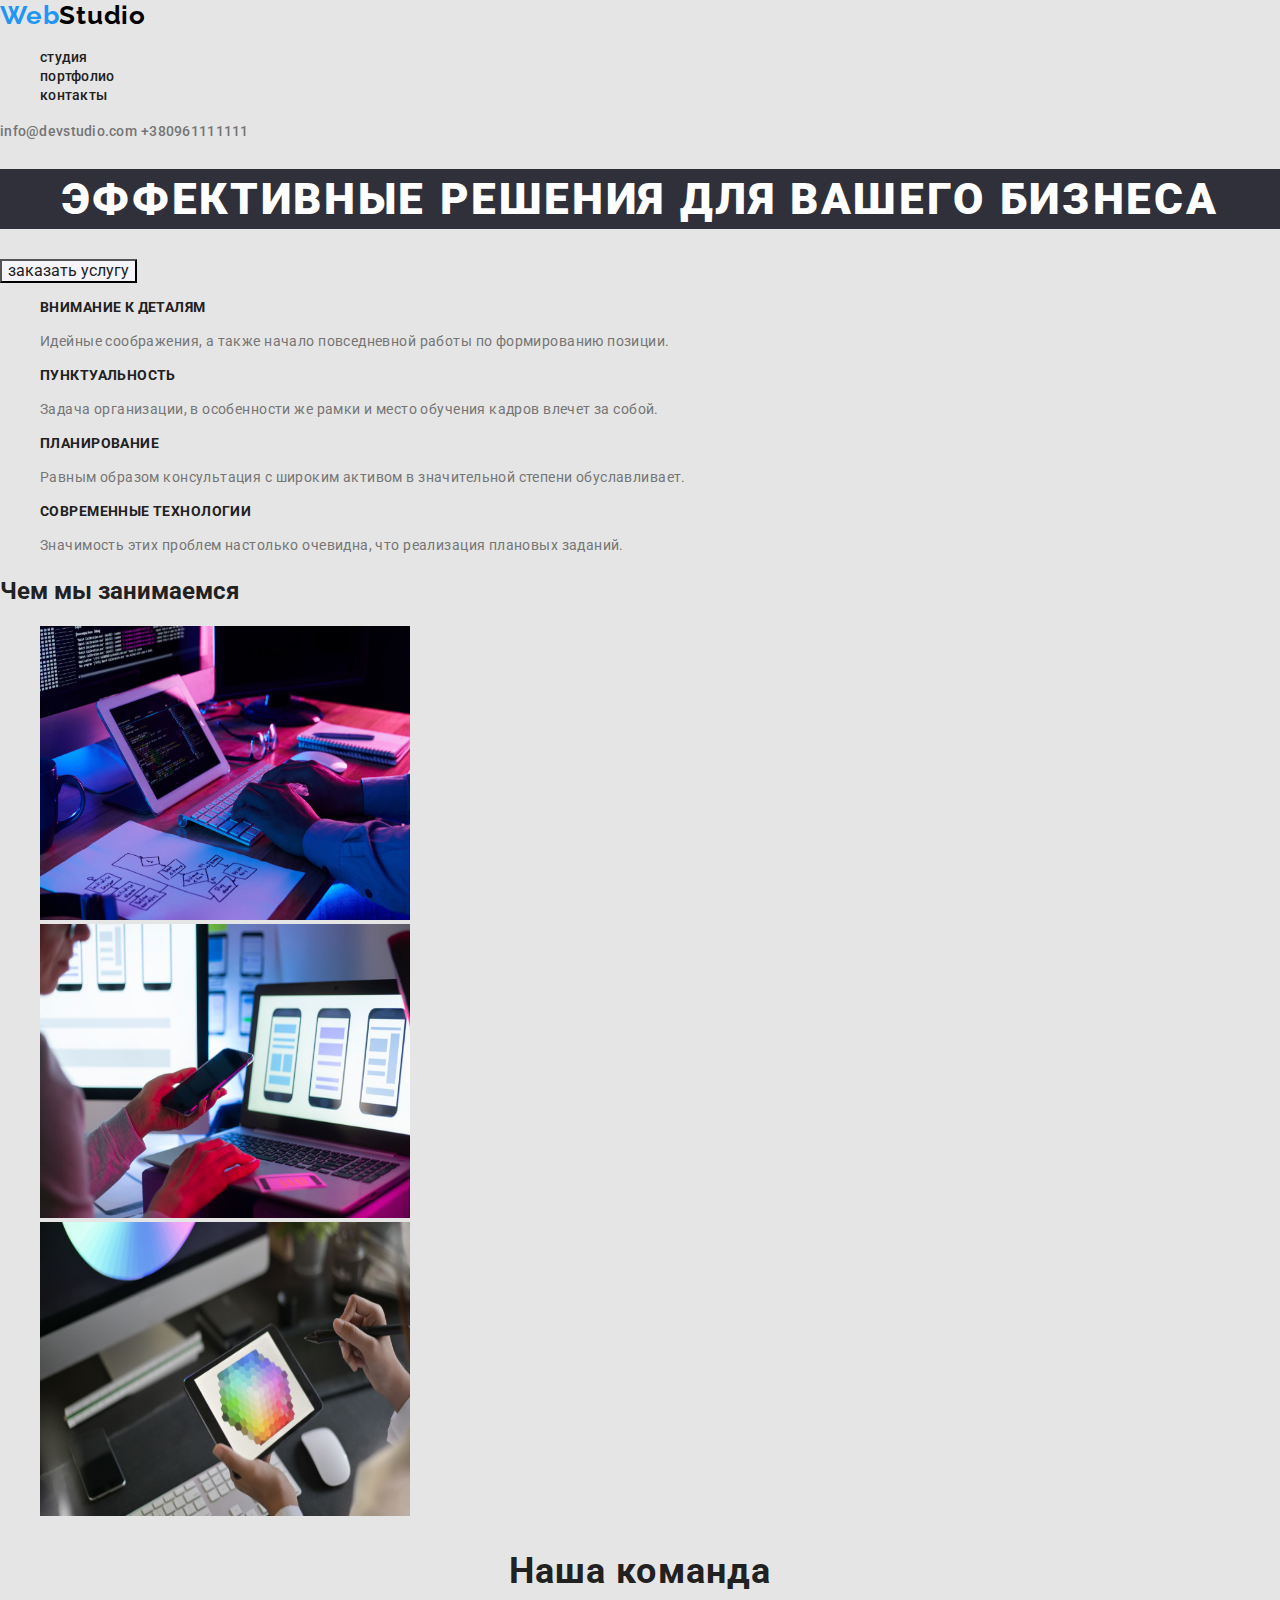
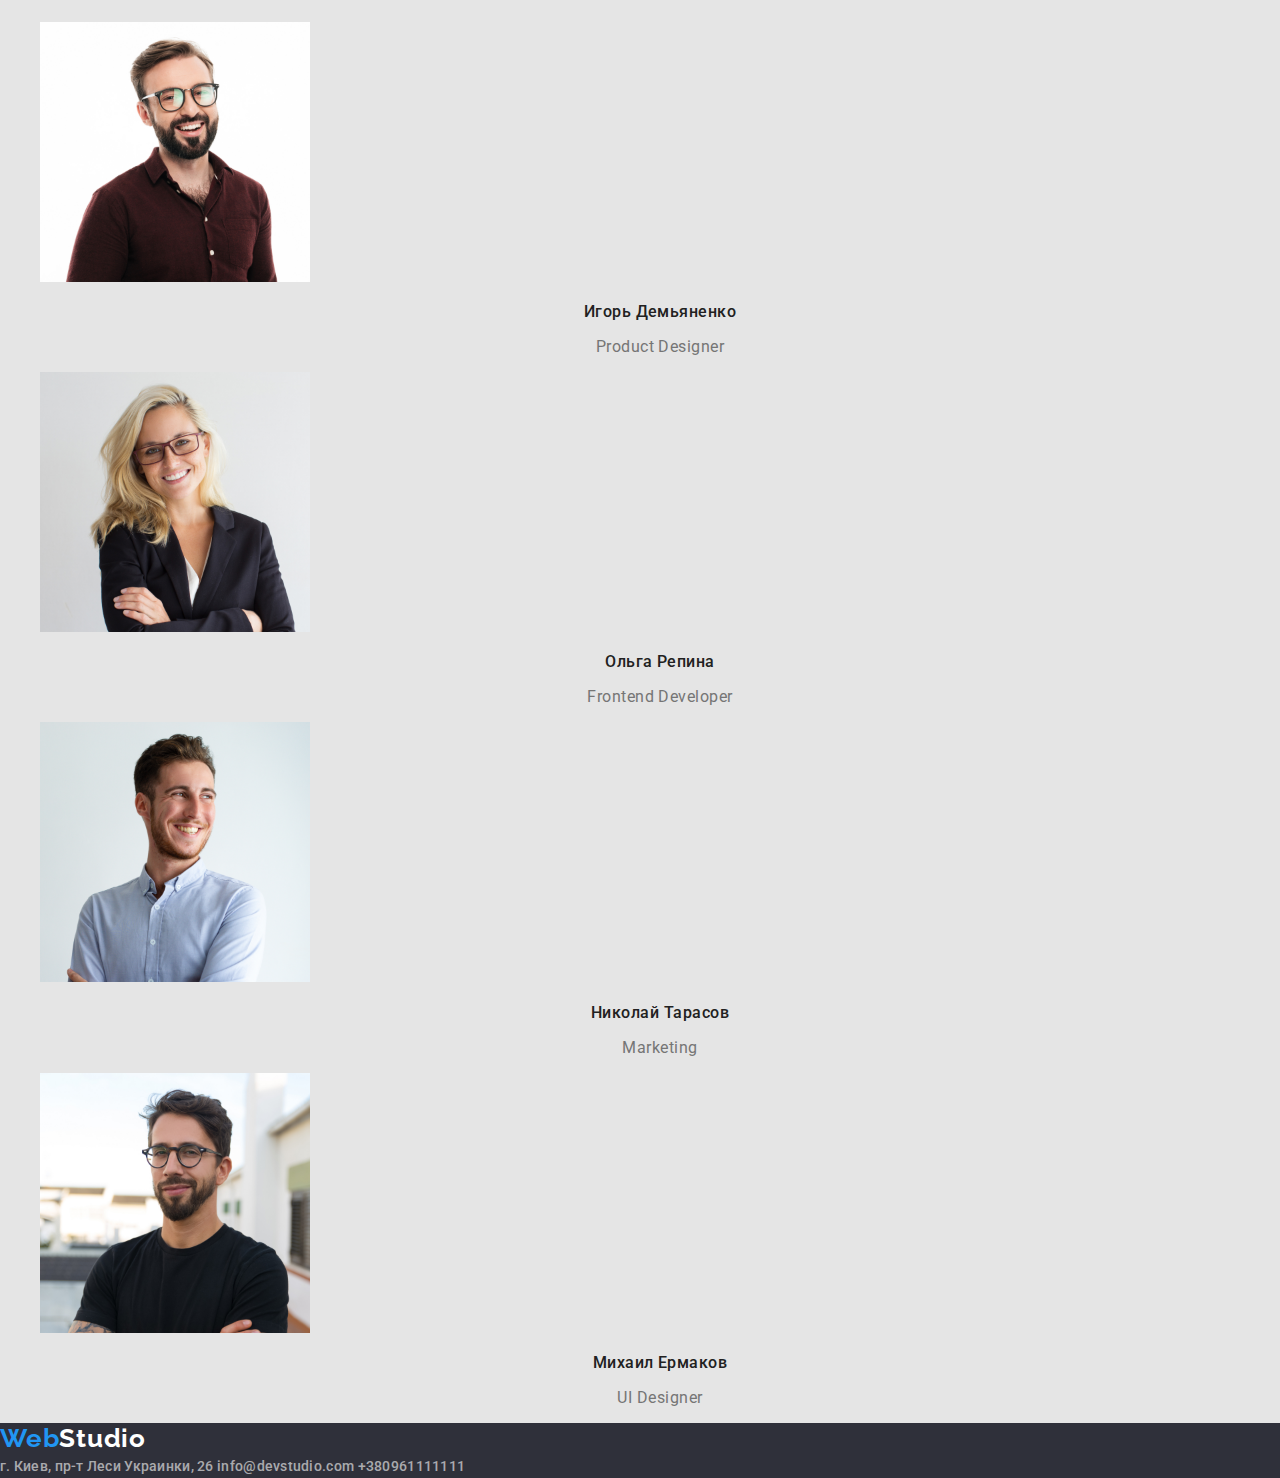
<file: hw2_26/index.html>
<!DOCTYPE html>
<html lang="en">
  <head>
    <link
      href="https://fonts.googleapis.com/css2?family=Raleway:wght@700&family=Roboto:wght@400;500;700&display=swap"
      rel="stylesheet"
    />
    <link rel="stylesheet" href="./styles/normalize.css" />
    <link rel="stylesheet" href="./styles/variables.css" />
    <link rel="stylesheet" href="./styles/styles.css" />
    <meta charset="UTF-8" />
    <meta name="viewport" content="width=device-width, initial-scale=1.0" />
    <title>first homework</title>
  </head>
  <body>
    <header class="navigation">
      <nav class="navigation">
        <a class="company-logo" href="/">
          <span class="bluepart">Web</span><span class="blackpart">Studio</span>
        </a>

        <ul class="menu">
          <li><a href="#">студия</a></li>
          <li><a href="./portfolio.html">портфолио</a></li>
          <li><a href="#">контакты</a></li>
        </ul>
      </nav>
      <address class="contacts">
        <a href="mailto:info@devstudio.com">info@devstudio.com</a>
        <a href="tel:+380961111111">+380961111111</a>
      </address>
    </header>
    <main>
      <section class="banner">
        <h1 class="hero">Эффективные решения для вашего бизнеса</h1>

        <button class="order">заказать услугу</button>

        <!-- knopka? -->
        <!-- <a href="#">заказать улсугу</a> -->
        <!-- ssilka? -->
      </section>
      <section class="features">
        <ul>
          <li>
            <h2 class="features-header">Внимание к деталям</h2>
            <p class="features-description">
              Идейные соображения, а также начало повседневной работы по
              формированию позиции.
            </p>
          </li>
          <li>
            <h2 class="features-header">Пунктуальность</h2>
            <p class="features-description">
              Задача организации, в особенности же рамки и место обучения кадров
              влечет за собой.
            </p>
          </li>
          <li>
            <h2 class="features-header">Планирование</h2>
            <p class="features-description">
              Равным образом консультация с широким активом в значительной
              степени обуславливает.
            </p>
          </li>
          <li>
            <h2 class="features-header">Современные технологии</h2>
            <p class="features-description">
              Значимость этих проблем настолько очевидна, что реализация
              плановых заданий.
            </p>
          </li>
        </ul>
      </section>
      <section>
        <h2 class="what-we-do">Чем мы занимаемся</h2>
        <ul>
          <li>
            <!-- <p>Десктопные приложения</p> -->
            <img
              src="./images/wd2.jpg"
              width="370"
              height="294"
              alt="keyboard"
            />
          </li>

          <li>
            <!-- <p>Мобильные приложения</p> -->
            <img
              src="./images/wd1.jpg"
              width="370"
              height="294"
              alt="mobile device"
            />
          </li>
          <li>
            <!-- <p>Дизайнерские решения</p> -->
            <img
              src="./images/wd3.jpg"
              width="370"
              height="294"
              alt="design stuff"
            />
          </li>
        </ul>
      </section>
      <section class="team">
        <h2 class="team-header">Наша команда</h2>
        <ul>
          <li>
            <img
              src="./images/tm1.jpg"
              width="270"
              height="260"
              alt="first team member photo"
            />
            <p class="team-name">Игорь Демьяненко</p>
            <p class="team-post">Product Designer</p>
            <!-- <a href="#">instagram</a>
            <a href="#">twitter</a>
            <a href="#">fb</a>
            <a href="#">ln</a> -->
          </li>

          <li>
            <img
              src="./images/tm2.jpg"
              width="270"
              height="260"
              alt="second team member photo"
            />
            <p class="team-name">Ольга Репина</p>
            <p class="team-post">Frontend Developer</p>
            <!-- <a href="#">instagram</a>
            <a href="#">twitter</a>
            <a href="#">fb</a>
            <a href="#">ln</a> -->
          </li>
          <li>
            <img
              src="./images/tm3.jpg"
              width="270"
              height="260"
              alt="third team member photo"
            />
            <p class="team-name">Николай Тарасов</p>
            <p class="team-post">Marketing</p>
            <!-- <a href="#">instagram</a>
            <a href="#">twitter</a>
            <a href="#">fb</a>
            <a href="#">ln</a> -->
          </li>
          <li>
            <img
              src="./images/tm4.jpg"
              width="270"
              height="260"
              alt="fourth team member photo"
            />
            <p class="team-name">Михаил Ермаков</p>
            <p class="team-post">UI Designer</p>
            <!-- <a href="#">twitter</a>
            <a href="#">instagram</a>
            <a href="#">fb</a>
            <a href="#">ln</a> -->
          </li>
        </ul>
      </section>
      <!-- <section class="our_clients">
        <h2>Постоянные клиенты</h2>
        <ul>
          <li><a class="Client1" href="#">Client1</a></li>
          <li><a class="Client2" href="#">Client2</a></li>
          <li><a class="Client3" href="#">Client3</a></li>
          <li><a class="Client4" href="#">Client4</a></li>
          <li><a class="Client5" href="#">Client5</a></li>
          <li><a class="Client6" href="#">Client6</a></li>
        </ul>
      </section> -->
    </main>

    <footer>
      <a class="company-logo" href="/">
        <span class="bluepart">Web</span><span class="blackpart">Studio</span>
      </a>
      <address class="contacts">
        <a
          href="https://www.google.com/maps/place/%D0%B1%D1%83%D0%BB.+%D0%9B%D0%B5%D1%81%D0%B8+%D0%A3%D0%BA%D1%80%D0%B0%D0%B8%D0%BD%D0%BA%D0%B8,+26,+%D0%9A%D0%B8%D0%B5%D0%B2,+02000/@50.4265807,30.5361971,17z/data=!4m13!1m7!3m6!1s0x40d4cf0e033ecbe9:0x57a4dffefec77da0!2z0LHRg9C7LiDQm9C10YHQuCDQo9C60YDQsNC40L3QutC4LCAyNiwg0JrQuNC10LIsIDAyMDAw!3b1!8m2!3d50.4265807!4d30.5383858!3m4!1s0x40d4cf0e033ecbe9:0x57a4dffefec77da0!8m2!3d50.4265807!4d30.5383858"
          >г. Киев, пр-т Леси Украинки, 26</a
        >
        <a href="mailto:info@devstudio.com">info@devstudio.com</a>
        <a href="tel:+380961111111">+380961111111</a>
      </address>
      <!-- <fieldset class="social_networks">
        <a href="#">instagram</a>
        <a href="#">twitter</a>
        <a href="#">fb</a>
        <a href="#">ln</a>
      </fieldset> -->
      <!-- <fieldset class="signup">
        <input type="email" name="email-address" placeholder="E-mail" />
        <button class="send_email_button">подписаться</button>
      </fieldset> -->
    </footer>
  </body>
</html>
</file>
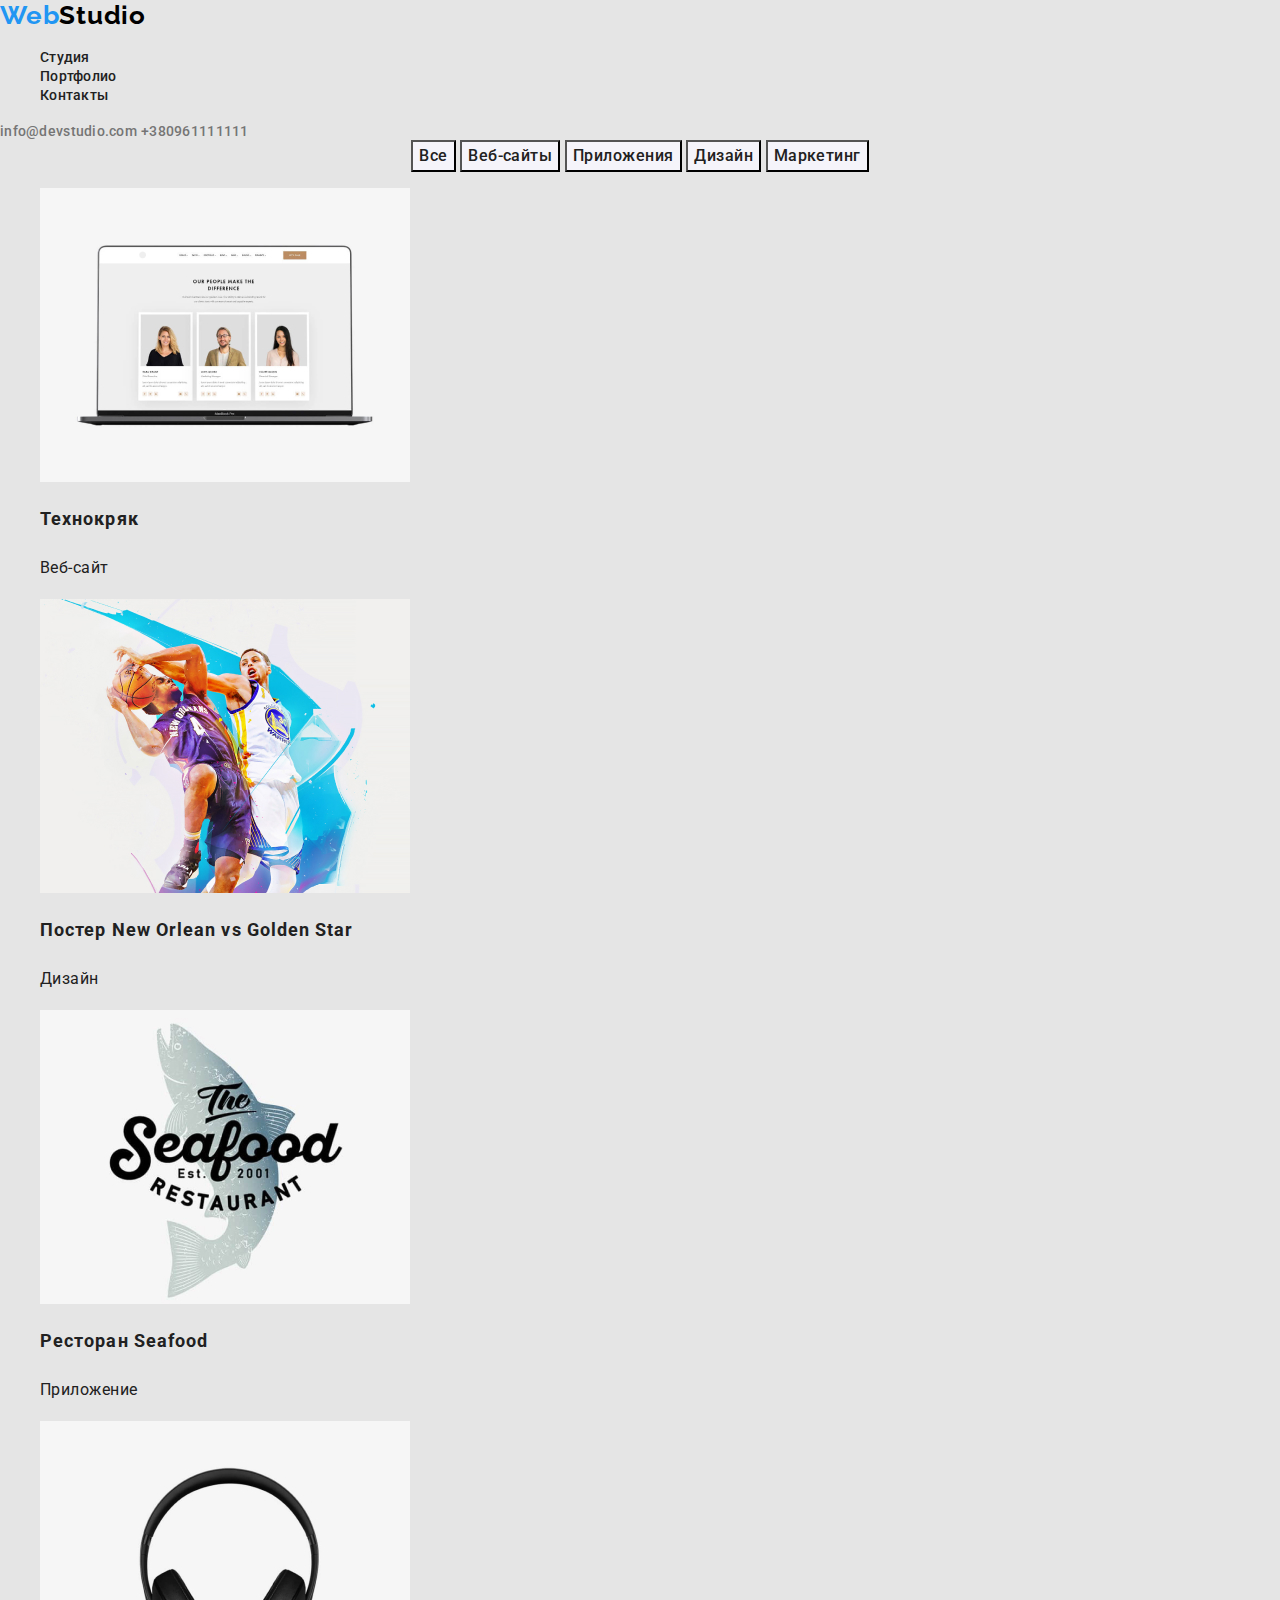
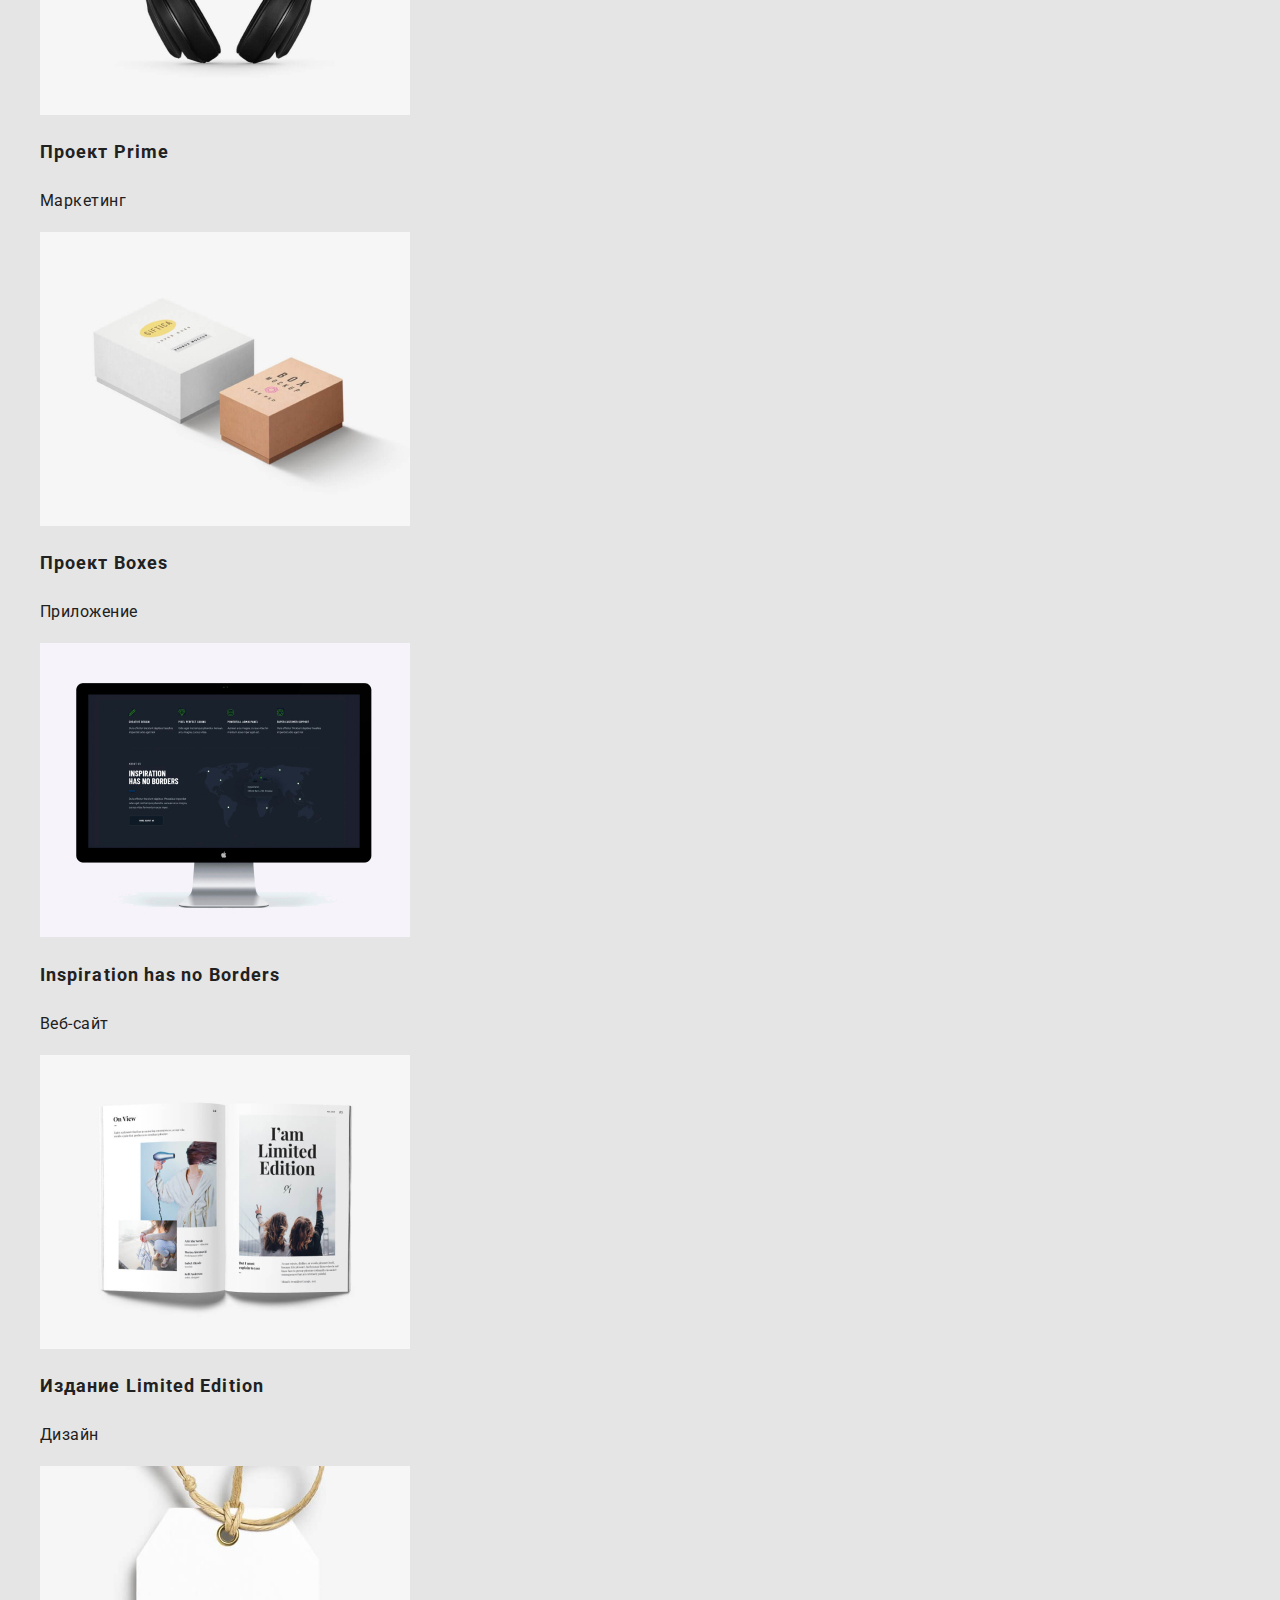
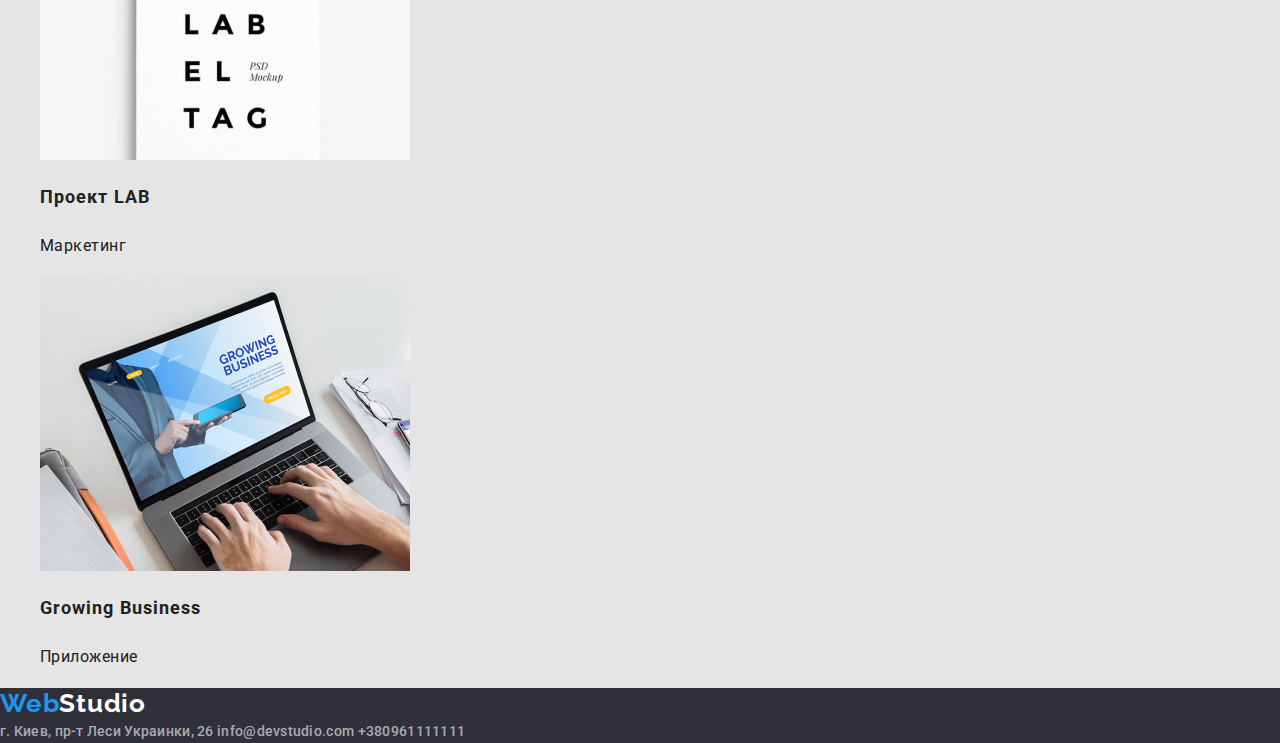
<file: hw2_26/portfolio.html>
<!DOCTYPE html>
<html lang="en">
  <head>
    <link
      href="https://fonts.googleapis.com/css2?family=Raleway:wght@700&family=Roboto:wght@400;500;700&display=swap"
      rel="stylesheet"
    />
    <link rel="stylesheet" href="./styles/normalize.css" />
    <link rel="stylesheet" href="./styles/variables.css" />
    <link rel="stylesheet" href="./styles/styles.css" />
    <meta charset="UTF-8" />
    <meta name="viewport" content="width=device-width, initial-scale=1.0" />
    <title>second homework</title>
  </head>

  <body>
    <header>
      <nav class="navigation">
        <a class="company-logo" href="/">
          <span class="bluepart">Web</span><span class="blackpart">Studio</span>
        </a>

        <ul class="menu">
          <li><a href="./index.html">Cтудия</a></li>
          <li><a href="./portfolio.html">Портфолио</a></li>
          <li><a href="#">Контакты</a></li>
        </ul>
      </nav>
      <address class="contacts">
        <a href="mailto:info@devstudio.com">info@devstudio.com</a>
        <a href="tel:+380961111111">+380961111111</a>
      </address>
    </header>
    <main>
      <section class="filter">
        <button class="button-header">Все</button>
        <button class="button-header">Веб-сайты</button>
        <button class="button-header">Приложения</button>
        <button class="button-header">Дизайн</button>
        <button class="button-header">Маркетинг</button>
      </section>
      <!-- <h1 class="main header">наши работы</h1> -->
      <ul class="portfolio-list">
        <li class="portfolio-item">
          <img src="./images/w1.jpg" width="370" height="294" alt="keyboard" />
          <h2 class="work-header">Технокряк</h2>
          <p class="work-type">Веб-сайт</p>
        </li>
        <li class="portfolio-item">
          <img src="./images/w2.jpg" width="370" height="294" alt="keyboard" />
          <h2 class="work-header">Постер New Orlean vs Golden Star</h2>
          <p class="work-type">Дизайн</p>
        </li>
        <li class="portfolio-item">
          <img src="./images/w3.jpg" width="370" height="294" alt="keyboard" />
          <h2 class="work-header">Ресторан Seafood</h2>
          <p class="work-type">Приложение</p>
        </li>
        <li class="portfolio-item">
          <img src="./images/w4.jpg" width="370" height="294" alt="keyboard" />
          <h2 class="work-header">Проект Prime</h2>
          <p class="work-type">Маркетинг</p>
        </li>
        <li class="portfolio-item">
          <img src="./images/w5.jpg" width="370" height="294" alt="keyboard" />
          <h2 class="work-header">Проект Boxes</h2>
          <p class="work-type">Приложение</p>
        </li>
        <li class="portfolio-item">
          <img src="./images/w6.jpg" width="370" height="294" alt="keyboard" />
          <h2 class="work-header">Inspiration has no Borders</h2>
          <p class="work-type">Веб-сайт</p>
        </li>
        <li class="portfolio-item">
          <img src="./images/w7.jpg" width="370" height="294" alt="keyboard" />
          <h2 class="work-header">Издание Limited Edition</h2>
          <p class="work-type">Дизайн</p>
        </li>
        <li class="portfolio-item">
          <img src="./images/w8.jpg" width="370" height="294" alt="keyboard" />
          <h2 class="work-header">Проект LAB</h2>
          <p class="work-type">Маркетинг</p>
        </li>
        <li class="portfolio-item">
          <img src="./images/w9.jpg" width="370" height="294" alt="keyboard" />
          <h2 class="work-header">Growing Business</h2>
          <p class="work-type">Приложение</p>
        </li>
      </ul>
    </main>

    <footer>
      <a class="company-logo" href="/">
        <span class="bluepart">Web</span><span class="blackpart">Studio</span>
      </a>
      <address class="contacts">
        <a
          href="https://www.google.com/maps/place/%D0%B1%D1%83%D0%BB.+%D0%9B%D0%B5%D1%81%D0%B8+%D0%A3%D0%BA%D1%80%D0%B0%D0%B8%D0%BD%D0%BA%D0%B8,+26,+%D0%9A%D0%B8%D0%B5%D0%B2,+02000/@50.4265807,30.5361971,17z/data=!4m13!1m7!3m6!1s0x40d4cf0e033ecbe9:0x57a4dffefec77da0!2z0LHRg9C7LiDQm9C10YHQuCDQo9C60YDQsNC40L3QutC4LCAyNiwg0JrQuNC10LIsIDAyMDAw!3b1!8m2!3d50.4265807!4d30.5383858!3m4!1s0x40d4cf0e033ecbe9:0x57a4dffefec77da0!8m2!3d50.4265807!4d30.5383858"
          >г. Киев, пр-т Леси Украинки, 26</a
        >
        <a href="mailto:info@devstudio.com">info@devstudio.com</a>
        <a href="tel:+380961111111">+380961111111</a>
      </address>
      <!-- <fieldset class="social_networks">
        <a href="#">instagram</a>
        <a href="#">twitter</a>
        <a href="#">fb</a>
        <a href="#">ln</a>
      </fieldset> -->
      <!-- <fieldset class="signup">
        <input type="email" name="email-address" placeholder="E-mail" />
        <button class="send_email_button">подписаться</button>
      </fieldset> -->
    </footer>
  </body>
</html>
</file>
<file: hw2_26/styles/variables.css>
:root {
    --black-black: #212121;
}
:root {
    --notsoblack: #757575;
}

:root {
    --blue: #2196f3;
}
:root {
    --background: #e5e5e5;
}
:root {
    --footer-color: #2f303a;
}
:root {
    --transparent-white: rgba(255, 255, 255, 0.6);
}
:root {
    --white: #fff;
}
body {
    color: var(--black-black);
}
.menu [href] {
    color: inherit;
}

header .contacts [href] {
    color: var(--notsoblack);
}
footer .contacts [href] {
    color: var(--transparent-white);
}
footer {
    background-color: var(--footer-color);
}
html {
    background-color: var(--background);
}
</file>
<file: hw2_26/styles/styles.css>
/* hover focus  */

.menu [href]:hover {
  color: #2196f3;
}
.menu [href]:focus {
  color: #2196f3;
}
.menu [href]:active {
  color: red;
}
.menu [href]:visited {
  color: green;
}
button {
  background-color: #f5f4fa;
  color: #212121;
}

button:hover {
  background-color: #2196f3;
  color: #fff;
}
button:focus {
  background-color: #2196f3;
  color: #fff;
}
/* cursor  */
button {
  cursor: pointer;
}
/* logo color  */
nav .bluepart {
  color: #2196f3;
}

nav .blackpart {
  color: #000;
}
footer .bluepart {
  color: #2196f3;
}

footer .blackpart {
  color: #fff;
}

/* text color, fonts,size, style  */

html,
a,
li {
  font-family: "roboto", sans-serif;
  font-weight: 400;
  font-size: 16px;
  text-decoration: none;
  line-height: 1.2;
  font-style: normal;
  list-style-type: none;
}
.company-logo span {
  font-family: "raleway", sans-serif;
  font-weight: bold;
  font-size: 26px;
  line-height: 31px;
  letter-spacing: 0.03em;
}
.menu a,
.contacts a {
  font-weight: 500;
  font-size: 14px;
  line-height: 16px;
  letter-spacing: 0.02em;
}
.hero {
  font-family: Roboto;
  font-style: normal;
  font-weight: 900;
  font-size: 44px;
  line-height: 60px;
  text-align: center;
  letter-spacing: 0.06em;
  text-transform: uppercase;
  color: #ffffff;
  background-color: #2f303a;
}

.features-header {
  font-family: Roboto;
  font-style: normal;
  font-weight: bold;
  font-size: 14px;
  line-height: 16px;
  letter-spacing: 0.03em;
  text-transform: uppercase;

  color: #212121;
}

.features-description {
  font-family: Roboto;
  font-style: normal;
  font-weight: normal;
  font-size: 14px;
  line-height: 24px;
  letter-spacing: 0.03em;
  color: #757575;
}

.wha-we-do,
.team-header {
  font-family: Roboto;
  font-style: normal;
  font-weight: bold;
  font-size: 36px;
  line-height: 42px;
  text-align: center;
  letter-spacing: 0.03em;
  color: #212121;
}
.team-name {
  font-family: Roboto;
  font-style: normal;
  font-weight: 500;
  font-size: 16px;
  line-height: 19px;
  text-align: center;
  letter-spacing: 0.03em;
  color: #212121;
}

.team-post {
  font-family: Roboto;
  font-style: normal;
  font-weight: normal;
  font-size: 16px;
  line-height: 19px;
  text-align: center;
  letter-spacing: 0.03em;
  color: #757575;
}

.filter,
.button-header {
  font-weight: 500;
  font-size: 16px;
  line-height: 26px;
  text-align: center;
  letter-spacing: 0.03em;
}
.work-header {
  font-weight: bold;
  font-size: 18px;
  line-height: 36px;
  letter-spacing: 0.06em;
}
.work-type {
  font-size: 16px;
  line-height: 30px;
  letter-spacing: 0.03em;
}
footer address {
  font-size: 14px;
  line-height: 24px;
  letter-spacing: 0.03em;
}
</file>
